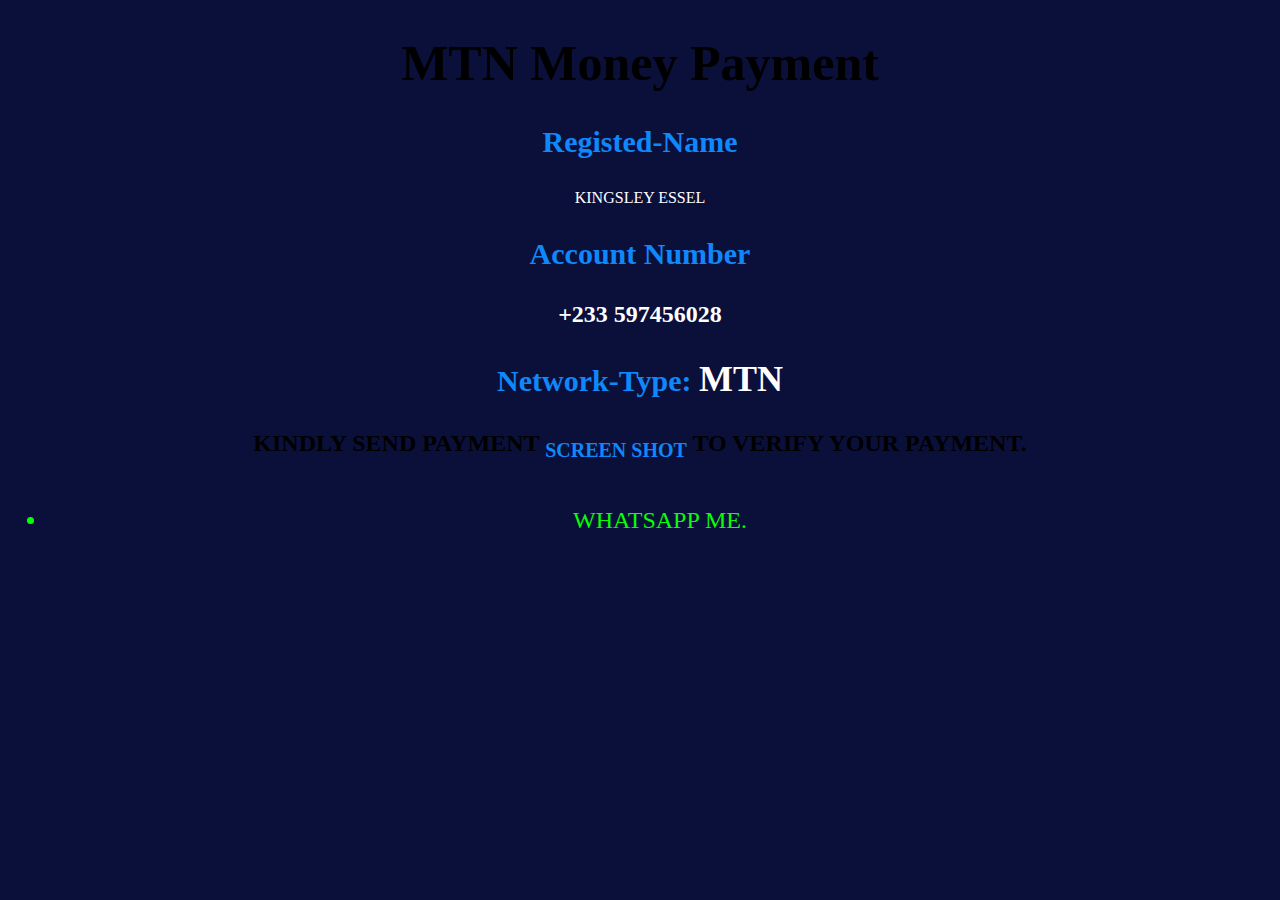
<file: payment.html>
<!DOCTYPE html>
<html lang="en">
<head>
  <link rel="stylesheet" href="paymentstyle.css">
  <meta charset="UTF-8">
  <meta http-equiv="X-UA-Compatible" content="IE=edge">
  <meta name="viewport" content="width=device-width, initial-scale=1.0">
  <link rel="stylesheet" href="https://cdnjs.cloudflare.com/ajax/libs/font-awesome/6.3.0/css/all.min.css" integrity="sha512-SzlrxWUlpfuzQ+pcUCosxcglQRNAq/DZjVsC0lE40xsADsfeQoEypE+enwcOiGjk/bSuGGKHEyjSoQ1zVisanQ==" crossorigin="anonymous" referrerpolicy="no-referrer" />
  <title>Payment</title>
</head>
<body>
     <div class="forms">
      <h1 id="head">MTN Money Payment</h1>
       <p> Registed-Name </p><span>KINGSLEY ESSEL</span> <br>
       <p>Account Number</p>  <big id="num">+233 597456028</big>
       <p>Network-Type: <big>MTN</big> </p> 
        <H2>KINDLY SEND PAYMENT <sub>SCREEN SHOT</sub> TO VERIFY YOUR PAYMENT.</H2> 
    </div>
          <div class="icon">
           <ul>
            <li><a href="https://wa.me/233597456028" target="_blank"> <i class="fa-brands fa-whatsapp"></i></a>WHATSAPP ME.</li>
           </ul>
          </div>
</body>
</html>
</file>
<file: paymentstyle.css>
body{
         background-color: rgb(11, 16, 59);
         text-align: center;
}
#head{
  font-size: 50px;
  font-weight: 600;
  display: block;
}
p{
  font-size: 30px;
  font-weight: bold;
  color: rgb(14, 136, 250);
}
big, span{
  color: white;
}
#num{
  font-size: 24px;
  font-weight: bold;
}
sub{
  color: rgb(14, 136, 250);
}
a{
font-size: 50px;
color: white;

}
li a:hover{
  color: rgb(6, 255, 6);
}

 
li{
  font-size: 24px;
  color: rgb(6, 255, 6);
}
</file>
